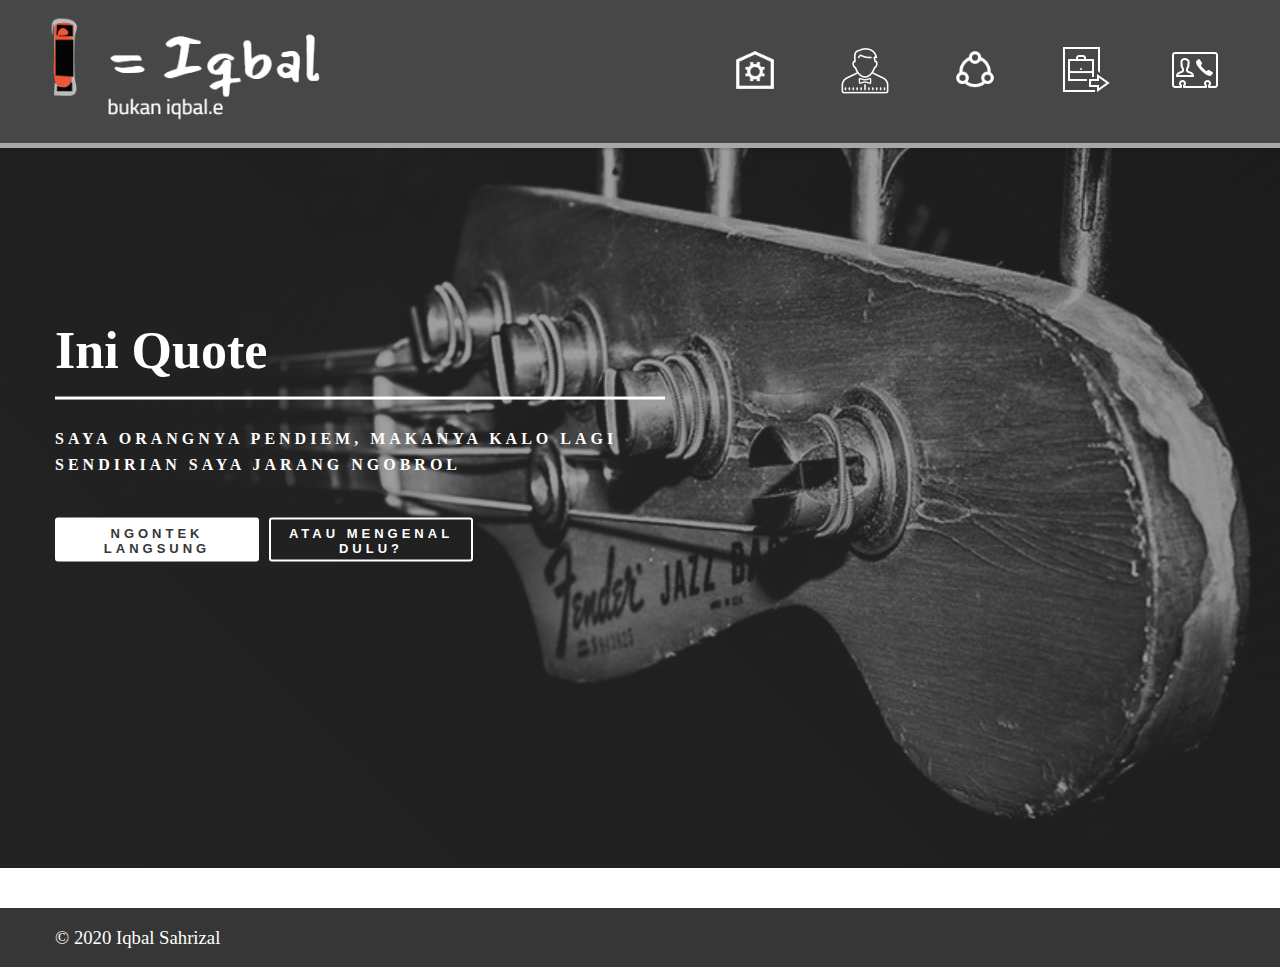
<file: index.html>
<!DOCTYPE html>
<html>
<head>
<meta http-equiv="Content-Type" content="text/html; charset=utf-8" />
<link rel="stylesheet" type="text/css" href="style.css"/>
<title>i = iqbal</title>
</head>

<body>
<header>
	<div class="header">
		<div class="logo">
			<img src="img/your-logo.png" width="300px" />
		</div>
		<div class="menu">
			<ul>
				<li>
					<a href="index.html">
						<img src="ikon/home.png"/>
					</a>
				</li>
				<li>
					<a href="profil.html">
						<img src="ikon/profil.png"/>
					</a>
				</li>
				<li>
					<a href="jadwal.html">
						<img src="ikon/sc.png"/>
					</a>
				</li>
				<li>
					<a href="merchandise.html">
						<img src="ikon/exp.png"/>
					</a>
				</li>
				<li>
					<a href="kontak.html">
						<img src="ikon/kontak.png"/>
					</a>
				
				</li>
			</ul>
		</div>
	</div>
</header>
<section id="home">
            <img src="img/wallpapertip_pcb-wallpaper_343415.jpg" class="imgdepan" alt="Gambar halaman utama">
            <div class="intro">
            	<div class="badan">
            		<div class="caption">
            			<h1 class="intro-nama">Ini Quote</h1>
            			<p class="intro-tentang">Saya orangnya pendiem, makanya kalo lagi sendirian saya jarang ngobrol</p>
            			<p class="intro-tombol">
            				<div class="tombol">
            					<div class="bar"></div>
                            	<a href="kontak.html" >Ngontek Langsung</a>
                            </div>
            				<div class="tombol mati">
            					<div class="bar"></div>
            					<a href="profil.html">Atau mengenal dulu?</a>
            				</div>
                        </p>
                    </div>
                </div>
            </div>
</section>
<section id="sertifikat">
		<div class="badan">
		</div>
</section>
<footer>
	<div class="badan">
		<h3>&copy; 2020 Iqbal Sahrizal</h3>
	</div>
</footer>
</body>
</html>
</file>
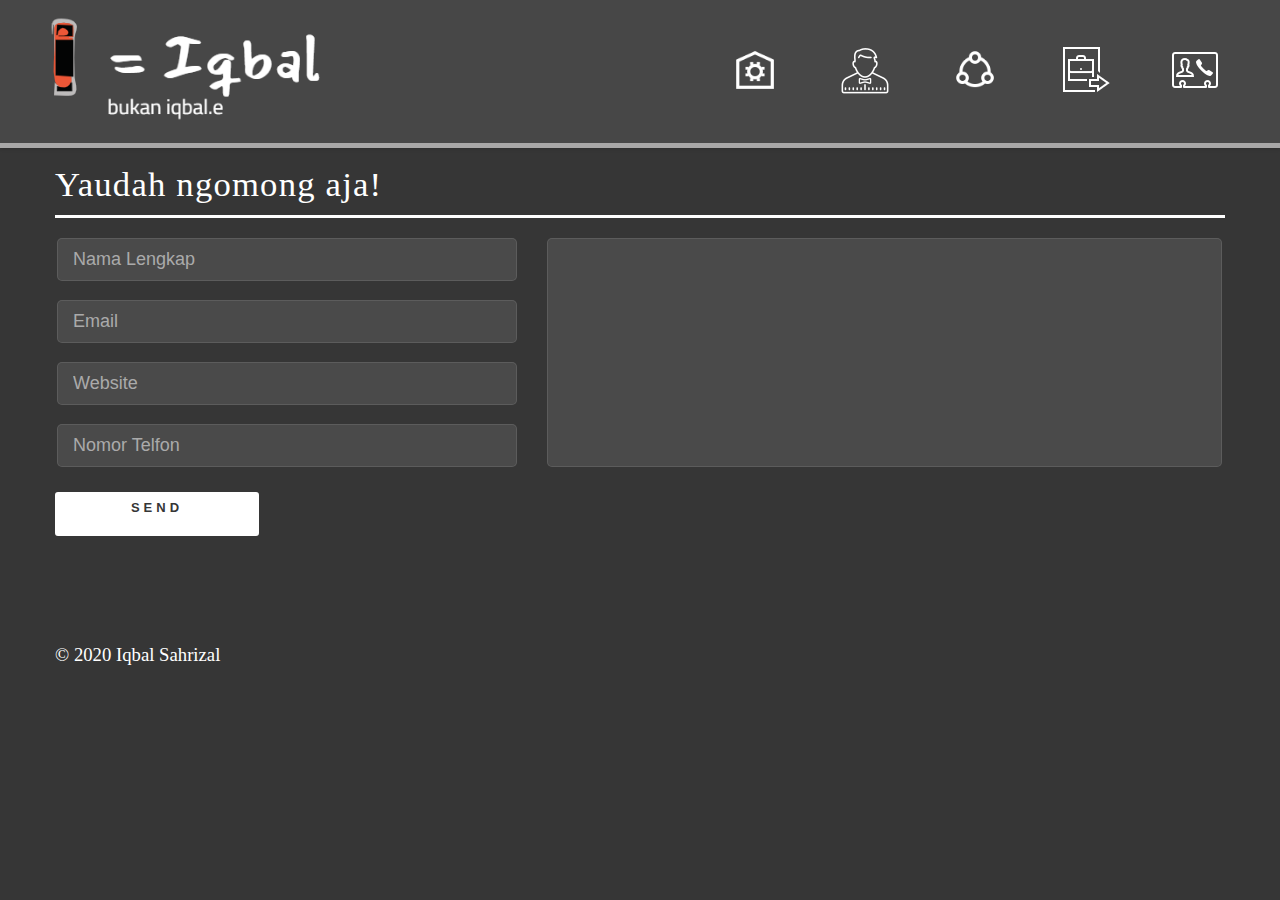
<file: kontak.html>
<!DOCTYPE html>
<html>
<head>
<meta http-equiv="Content-Type" content="text/html; charset=utf-8" />
<link rel="stylesheet" type="text/css" href="style.css"/>
<title>i = iqbal</title>
</head>

<body>
<header>
	<div class="header">
		<div class="logo">
			<img src="img/your-logo.png" width="300px" />
		</div>
		<div class="menu">
			<ul>
				<li>
					<a href="index.html">
						<img src="ikon/home.png"/>
					</a>
				</li>
				<li>
					<a href="profil.html">
						<img src="ikon/profil.png"/>
					</a>
				</li>
				<li>
					<a href="jadwal.html">
						<img src="ikon/sc.png"/>
					</a>
				</li>
				<li>
					<a href="merchandise.html">
						<img src="ikon/exp.png"/>
					</a>
				</li>
				<li>
					<a href="kontak.html">
						<img src="ikon/kontak.png"/>
					</a>
				
				</li>
			</ul>
		</div>
	</div>
</header>
<section id="kontak">
		<div class="badan">
			<div class="judul">
				<h2><span>Yaudah ngomong aja!</span></h2>
			</div>
			<form action="" method="post" class="zom">
				<div class="zom">
					<div class="kiri">
						<input type="text" class="text" name="author" placeholder="Nama Lengkap">
						<input type="email" class="text" name="email" placeholder="Email" value="">
						<input type="url" class="text" name="url" placeholder="Website" value="">
						<input type="text" class="text" name="phone" placeholder="Nomor Telfon" value="">
					</div>
					<div class="kanan">
						<textarea rows="9" cols="" class="text" name="comment" placeholder=""></textarea>
					</div>
				</div>
				<p class="kirim">
            		<div class="tombol">
            			<div class="bar"></div>
           				<a href="profil.html">Send</a>
      				</div>
				</p>
			</form>
		</div>
</section>
<footer>
	<div class="badan">
		<h3>&copy; 2020 Iqbal Sahrizal</h3>
	</div>
</footer>
</body>
</html>
</file>
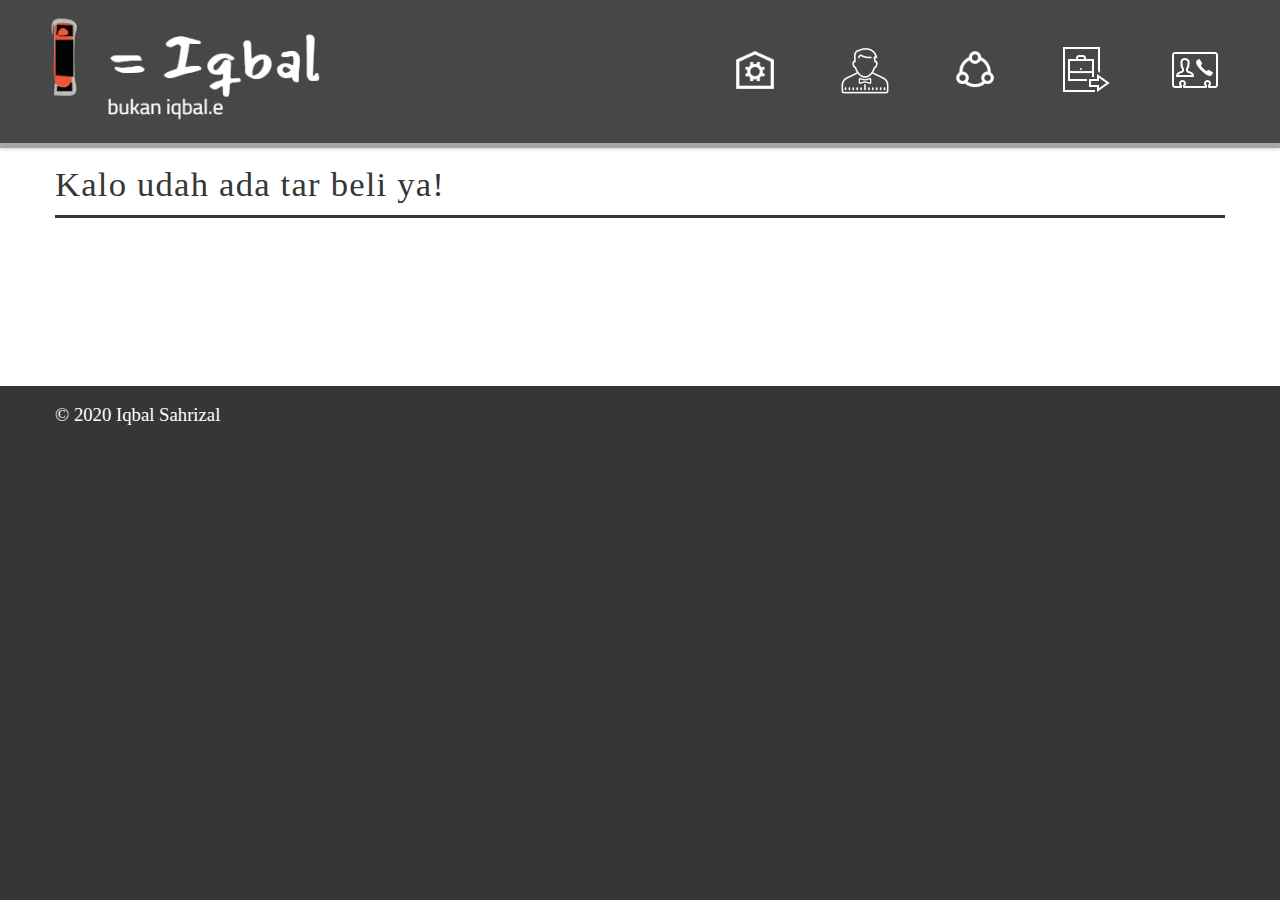
<file: merchandise.html>
<!DOCTYPE html>
<html>
<head>
<meta http-equiv="Content-Type" content="text/html; charset=utf-8" />
<link rel="stylesheet" type="text/css" href="style.css"/>
<title>i = iqbal</title>
</head>

<body>
<header>
	<div class="header">
		<div class="logo">
			<img src="img/your-logo.png" width="300px" />
		</div>
		<div class="menu">
			<ul>
				<li>
					<a href="index.html">
						<img src="ikon/home.png"/>
					</a>
				</li>
				<li>
					<a href="profil.html">
						<img src="ikon/profil.png"/>
					</a>
				</li>
				<li>
					<a href="jadwal.html">
						<img src="ikon/sc.png"/>
					</a>
				</li>
				<li>
					<a href="merchandise.html">
						<img src="ikon/exp.png"/>
					</a>
				</li>
				<li>
					<a href="kontak.html">
						<img src="ikon/kontak.png"/>
					</a>
				
				</li>
			</ul>
		</div>
	</div>
</header>
<section id="pengalaman">
	<div class="badan">
		<div class="judul">
			<h2><span>Kalo udah ada tar beli ya!</span></h2>
		</div>
			<table width="100%" cellpadding="0" cellspacing="3" class="data">
			
			</table>
	</div>
</section>
<footer>
	<div class="badan">
		<h3>&copy; 2020 Iqbal Sahrizal</h3>
	</div>
</footer>
</body>
</html>
</file>
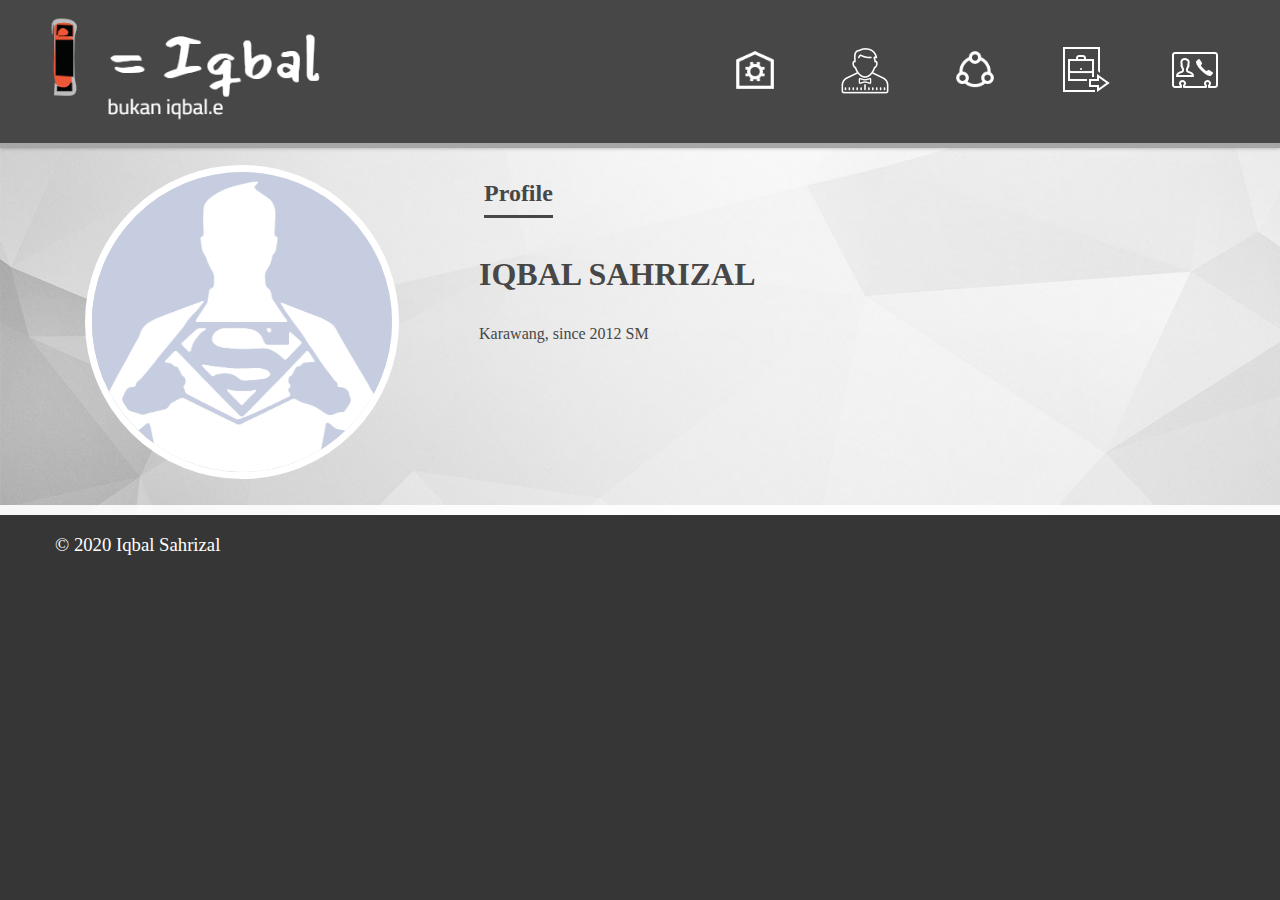
<file: profil.html>
<!DOCTYPE html>
<html>
<head>
<meta http-equiv="Content-Type" content="text/html; charset=utf-8" />
<link rel="stylesheet" type="text/css" href="style.css"/>
<title>i = iqbal!</title>
</head>

<body class="sp">
<header>
	<div class="header">
		<div class="logo">
			<img src="img/your-logo.png" width="300px" />
		</div>
		<div class="menu">
			<ul>
				<li>
					<a href="index.html">
						<img src="ikon/home.png"/>
					</a>
				</li>
				<li>
					<a href="profil.html">
						<img src="ikon/profil.png"/>
					</a>
				</li>
				<li>
					<a href="jadwal.html">
						<img src="ikon/sc.png"/>
					</a>
				</li>
				<li>
					<a href="merchandise.html">
						<img src="ikon/exp.png"/>
					</a>
				</li>
				<li>
					<a href="kontak.html">
						<img src="ikon/kontak.png"/>
					</a>
				
				</li>
			</ul>
		</div>
	</div>
</header>
<section id="profil">
	<div class="badan">
		<div class="foto">
			<img src="img/Superman-facebook.png" class="fprofil" alt="Foto profil" width="300" height="300">
		</div>
		<div class="info">
			<h3><span>Profile</span></h3>
			<table cellspacing="0" cellpadding="0" border="0" width="700">
				<tr>
					<td width="30%" class="prt">
						<ul>
							<li><h1>IQBAL SAHRIZAL</h1></li>
							<li>Karawang, since 2012 SM</li>
						</ul>
					</td>
				</tr>
			</table>
		</div>
	</div>
</section>
<footer>
	<div class="badan">
		<h3>&copy; 2020 Iqbal Sahrizal</h3>
	</div>
</footer>
</body>
</html>
</file>
<file: style.css>
body {
	background:#363636;
	color:#fff;
	margin:0;
	font-family:'Righteous', cursive;
	overflow:auto;
	min-width: 1280px;
}

header {
	padding-bottom: 15px;
}
textarea {
	font-family:"Segoe UI";
	height: 207px;
	resize: none;
	text-align: justify;
}
h2 {
	letter-spacing: 1.2px;
	font-weight: 400;
	font-size: 26pt;
}
body::-webkit-scrollbar {
	width: 0.5em;
}
body::-webkit-scrollbar-track {
	-webkit-box-shadow: inset 0 0 6px rgba(0,0,0,0.1);
}
body::-webkit-scrollbar-thumb {
	background-color: #91B54D;
	border-radius: 50px;
}
.header {
	position: fixed;
	z-index: 999;
	color: #474747;
	background: #474747;
	border-bottom: 5px solid #a8a7a7;
	right:0;
	left: 0;
	padding: 15px 20px;
	box-shadow: 0 0 4px rgba(0,0,0,0.3);	
}
@keyframes logo {
	0% {
		transform: translateX(-400px);
		opacity: 0;
	}
	100% {
		opacity: 1;
	}
}
.header .logo {
	float: left;
	animation: logo 0.2s ease;
}

.header .logo h1 {
	margin: 0;
	font-weight: 600;
	padding: 0;
	font-size: 32px;
	line-height: 1;
	letter-spacing: -1.2px;
}
.header .logo h1 a {
	color: black;
	background: silver;
	padding: 12px 15px;
	display: block;
	text-decoration: none;
	transition: color 0.2s ease-in-out, background 0.4s ease-in-out;
}
.header .logo h1 a:hover {
	background: rgb(214, 231, 118);
	color: #fff
}
.header .menu {
	float: right;
}

.header .menu  ul {
	margin: 0;
	padding: 0;
	margin-right: 10px;
}
@keyframes menu {
	0%{
		transform: scale(0);
	}
	100%{
		transform: scale(1);
	}
}
.header .menu ul li {
	list-style:none;
	transition: all 0.3s ease-in-out;
	float: left;
	margin-left: 50;
	animation: menu 0.5s ease
}
.header .menu ul li a img {
	width: 50px;
	transition: all 0.2s ease;
}
.header .menu ul li a {
	padding: 30px;
	display: block;
	text-decoration: none;
	color: #fff;
	line-height: 1;
	border-radius: 100px;
	transition: background 0.3s ease-in-out;
}
.header .menu ul li:hover a,.header .menu ul li .act {
	color: #000;
	background: #1DA1F2;
}
.header .menu ul li label {
	padding: 5px 10px;
	position: absolute;
	background:transparent;
	margin-top: -40px;
	border-radius: 3px;
	font-size: 0;
	transition: all 0.1s ease-in-out;
	margin-left: 55px;
	color: #fff;
}
.header .menu ul li:hover label {
	background:#1D6FB5;
	font-size: inherit;
}
.header .menu ul li:hover label:hover {
	display: none;
}
section {
    padding: 150px 0;
    position: relative;
}
.imgdepan {
	width: 100%;
    height: auto;
    vertical-align: middle;
}
@keyframes joo {
	0%{
		transform: translateY(-140%);
		opacity: 0;
	}
	100% {
		transform: translateY(-50%);
		opacity: 1;
	}
}
.intro {
    width: 100%;
    margin: 0;
    padding: 0;
    left: 0;
    bottom: auto;
    right: auto;
    top: 50%;
    text-align: left;
    transform: translateY(-50%);
    position: absolute;
    z-index: 10;
    line-height: 1;
    animation: joo 0.5s ease;
}
.badan {
	width: 1170px;
	margin-right: auto;
    margin-left: auto;
}
.caption {
	max-width: 610px;
}


.intro-nama {
	color: #fff;
    margin: 0 0 10px;
    font-size: 3.25em;
    font-weight: 600;
    line-height: normal;
}
@keyframes barr {
	0%
	{
		width: 0;
	}
	100% {
		width: 100%;
	}
}
.intro-nama::after {
    content: '';
    background-color: #ffffff;
    display: block;
    height: 3px;
    margin: 0.325em 0 0.5em 0;
    width: 100%;
    animation: barr 1s ease;
    transition: all 0.2s ease-in-out;
}
.intro-nama:hover::after {
    width: 40%;
}
.intro-tentang {
    font-size: 1em;
    margin-bottom: 40px;
    line-height: 26px;
    text-transform: uppercase;
    font-weight: 600;
    letter-spacing: 0.25em;
}

.tombol {
	border:2px solid #fff;
	text-transform: uppercase;
	letter-spacing: 4px;
	font: 600 17px Arial;;
	transition: all 0.2s ease-in-out;
	border-radius: 3px;
	cursor: pointer;
	float: left;
	width: 200px;
	height: 40px;
	background: white
}
.tombol:hover {
	border-color: #91B54D
}
.tombol .bar {
	width: 0px;
	height: 40px;
	background: #91B54D;
	transition: width 0.2s ease-in-out
}
.tombol:hover .bar {
	width: 200px;
}
.tombol a {
	display: block;
	position: absolute;
	text-align: center;
	margin-top: -40px;
	width: 200px;
	height: 28px;
	padding-top: 6px;
	font-size: 13px;
	text-decoration: none;
	color: #363636;
	transition: color 0.1s ease-in-out
}
.tombol:hover a {
	color: #fff;
}
.tombol.mati {
	background: transparent;
	margin-left: 10px;
}
.tombol.mati a{
	color: #fff
}
.tombol.mati:hover a {
	color: #91B54D
}
.tombol.mati .bar {
	background: transparent;
	text
}
#home {
	padding-bottom: 0;
	padding-top: 0;
	background: linear-gradient(45deg, #474747, #363636 100%);
	animation: putih 1s ease
}
#home img {
	opacity: 0.5;
}
#profil {
	padding: 55px 0 70px;
	border-bottom: 10px solid rgba(255,255,255,0.9);
	border-top: 10px solid rgba(0,0,0,0.2);
	background: url(img/prfbg.jpg) fixed;
	background-size: cover;	
	color: #474747;
}
@keyframes scf {
	0% {
		transform: rotate(-80deg);
		opacity: 0;
		border-radius: 100%;
	}
	100% {
		transform: rotate(0deg);
		opacity: 1
	}
}
#profil .badan img {
	border-radius: 100%;
	border:7px solid #fff;
	transition: all 0.3s ease-in-out;
	animation: scf 0.5s ease
}
#profil .badan img:hover {
	border-color:#676767;
}
#profil .badan {
	height: 300px;
	margin-right: auto;
	margin-left: auto;
}
#profil .badan .foto {
	float: left;
	margin: 30px
}
#profil .badan .info {
	float: left;
}
#profil .badan .info h3 {
	margin: 30px;
	font-weight: 600;
	font-size: 24px;
	padding: 15px 25px;
}
#profil .badan .info h3 span {
	float: left;
}
#profil .badan .info h3 span::after {
    content: '';
    background-color: #474747;
    display: block;
    height: 3px;
    margin: 0.325em 0 0.5em 0;
    width: 100%;
    transition: all 0.2s ease-in-out;
}
#profil .badan .info h3 span:hover::after {
    width: 40%;
}

#profil td {
	margin:0;
}
#profil ul {
	margin:0 50px;
	padding:0;
	list-style: none;
}
#profil ul li {
	padding: 5px 0
}
#profil .kdw {
	text-transform: uppercase;
	font-weight: 600;
}

#pendidikan {
	background: url(exper.jpg) fixed;
	background-size: cover;	
	color:#363636;
	padding: 0;
}
@keyframes putih {
	0%{
		background: #474747;
	}
}
#pendidikan .putih {
	padding: 150px 0;
	background: rgba(57,57,57,0.5);
	animation: putih 1s ease
}
#pengalaman {
	background-color: #fff;
	color:#363636;
}
#pendidikan .judul h2,#pengalaman .judul h2,#kontak .judul h2 {
	margin: 0;
}
#pendidikan .judul h2 {
	color: #fff;
}
#pendidikan .judul h2 span::after {
	background: #fff;
}
.judul h2 span::after {
    content: '';
    background-color: #363636;
    display: block;
    height: 3px;
    margin: 0.325em 0 0.5em 0;
    animation: barr 1s ease;
    width: 100%;
    transition: all 0.2s ease-in-out;
}
.judul h2 span:hover::after {
    width: 40%;
}
#kontak .judul h2 span::after,#social .judul h2 span::after {
    content: '';
    background-color: #fff;
    display: block;
    height: 3px;
    margin: 0.325em 0 0.5em 0;
    animation: barr 1s ease;
}

#pendidikan .isi ol {
	margin:30px 0 0;
	padding: 0;
	list-style-position: inside;
}
@keyframes ullo {
	0% {
		transform: translateY(-40px);
	}
	100% {
		transform: translateY(0);
	}
}
#pendidikan .isi ol li {
	background: rgba(255,255,255,0.85);
	padding: 10px 15px;
	margin:2px;
	transition: all 0.2s ease-in-out;
	animation: ullo 1.2s ease;
	border-left: 0px solid #91B54D;
	border-radius: 5px;
}
#pendidikan .isi ol li:hover {
	background: #363636;
	color: #fff;
	border-left-width: 10px;
}
#pendidikan .isi ol label {
	font-size: 1em;
	text-transform: uppercase;
	font-weight: bold;
}
#pendidikan .isi ol li ul {
	margin: 10px 0;
	padding: 0;
}
#pendidikan .isi ol li ul li {
	background: rgba(0,0,0,0.1);
}
#pendidikan .isi ol li:hover ul li {
	background: rgba(255,255,255,0.1);
}
@keyframes pengalaman {
	0% {
		transform: scale(0);
		color: #fff;
	}
	100%{
		transform: scale(1);
		color: #fff;
	}
}
#pengalaman .data .first {
	background: #91B54D;
	height: 200px;
	color: #fff;
	border-radius: 5px;
	width: 98%;
	transition: all 0.2s ease-in-out;
	animation: pengalaman 0.25s ease;
}
#pengalaman .data .first h4 {
	font-size: 24px;
	margin:0;
	font-weight: 300;
	padding: 20px 25px;
	width: 200px;
	transition: all 0.2s ease-in-out;
	position: absolute;
	cursor: default;
}
#pengalaman .data .first:hover {
	color: #91B54D;
	background: #474747;
	transform: scale(1.05);
}

#pengalaman .data .first h5 {
	position: absolute;
	background: #474747;
	padding: 10px;
	margin: 110px 0 0;
	width: 150px;
	text-align: center;
	height: 20px;
	cursor: default;
	border-top-right-radius: 5px;
	border-bottom-right-radius: 5px;
}
#pengalaman .data .first:hover h5 {
	background: rgba(255,255,255,0.3);
	color:#474747;
}
#pengalaman .data .first h5 .b, #pengalaman .data .first:hover h5 .a,#pengalaman .data .first h4 .b, #pengalaman .data .first:hover h4 .a {
	font-size: 0;
	transition: font 0.2s ease-in-out;
	opacity: 0;
}
#pengalaman .data .first:hover h5 .b,#pengalaman .data .first:hover h4 .b {
	font-size: inherit;
	opacity: 1;
}
#kontak .text {
	background: rgba(255,255,255,0.1);
	border:1px solid rgba(255,255,255,0.1);
	font-size: 18px;
	outline: none;
	padding: 10px 15px;
	margin:2px;
	color: #fff;
	font-weight: 300;
	width: 95%;
	border-radius: 5px;
	transition: all 0.2s ease-in-out;
}
#kontak .text:-webkit-autofill, #kontak .text:-webkit-autofill:focus {
	-webkit-text-fill-color:#fff;
	-webkit-box-shadow:0 0 0px 1000px #ffffff inset;
	border-color: #1DA1F2;
}
#kontak .text::placeholder {
	color: #aaa;
	opacity: 1;
}
#kontak .text:hover,#kontak .text:focus {
	background: #1DA1F2;
	border-color:#1DA;
}
#kontak .text:focus::placeholder {
	color: #fff;
}
#kontak .text:focus {
	transform: scale(1.1);
	box-shadow: 0 0 4px rgba(0,0,0,0.3);	
}
#kontak .zom {
	width: 100%;
	height: 240px;
}
#kontak .kiri {
	width: 450px;
	height: 240px;
    min-height: 1px;
    float: left;
    margin-right: 30px;
}
#kontak .kiri .text {
	margin-bottom: 17px;
}
#kontak .kanan .text {
	width: 94.5%
}
#kontak .kanan {
	width: 680px;
	height: 240px;
	float: right;
}

#skill ul {
	padding: 0;
	margin: 0;
	list-style: none;
}
#skill ul li {
	margin:5px 0;
	transition: all 0.3s ease-in-out
}
#skill ul li h4 {
	margin:0;
	padding: 3px
}
#skill ul li .fill {
	width:100%;
	height:40px;
	background: rgba(0,0,0,0.5);
	border-radius: 3px;
}
@keyframes data {
	0%{
		opacity: 0;
	}
	100% {
		opacity: 1;
	}
}
#skill {
	background: #fff;
	color: #363636;
}
#skill ul li:hover {
	transform: scale(1.05);
}
#skill ul li .data {
	height:40px;
	background: #91B54D;
	border-radius: 3px;
	position: absolute;
	margin-top: -40px;
	border-bottom-right-radius: 0;
	border-top-right-radius: 0;
	animation: data 1s ease-in-out;
	transition: background 0.3s ease-in-out
}
#skill ul li label {
	position: absolute;
	margin-top: -35px;
	padding: 5px 10px;
	font-weight: 400;
	color: white;
	opacity: 0;
	font-size:0;
	transition: all 0.3s ease-in-out;
}
#skill ul li:hover label {
	opacity: 1;
	font-size: inherit;
}
#skill ul li:hover .data {
	background: #84bd00;
}

#social ul {
	list-style: none;
	padding: 0;
	margin: 0;
	height: 320px;
}
@keyframes sc {
	0% {
		transform: scale(0);
		opacity: 0;
	}
	100% {
		transform: scale(1);
		opacity: 1
	}
}
#social ul li {
	background: #5161A0;
	width: 302px;
	height: 302px;
	float: left;
	animation: sc 0.7s ease;
	transition: opacity 0.2s ease-in-out;
}
#social ul li a {
	display: block;
	border:4px solid transparent;
	transition: border 0.1s ease-in-out;
}
#social ul li:hover a {
	border:4px solid rgba(200,200,200,0.3);
}
#social ul li:hover {
	opacity: 0.8
}
#social ul li span {
	position: absolute;
	font-size: 18px;
	margin-top: -35px;
	margin-left: 15px;
	cursor: pointer;
}
#social ul li:hover img {
	transform: scale(1.2);
}
#social ul li img {
	width: 100px;
	height: 100px;
	margin: 97px;
	transition: all 0.1s ease-in-out;
}
#social ul li+li {
	background: rgb(200,10,250);
	width: 306px;
	height: 150px;
	float: left;
	position: absolute;
	margin-left: 304px;
}
#social ul li+li+li {
	background: #1DA1F2;
	margin-top: 152px;
	width: 152px;
}
#social ul li+li+li+li {
	background: #DC4E41;
	margin-left: 458px;
	width: 152px;
}
#social ul li+li+li+li+li {
	margin-top: 0;
	background: #424242;
	margin-left: 655px;
	width: 152px;
}
#social ul li+li+li+li+li+li {
	margin-top: 0;
	background: #1D6FB5;
	margin-left: 809px;
}
#social ul li+li+li+li+li+li+li {
	background: #1B749E;
	width: 306px;
	height: 150px;
	float: left;
	position: absolute;
	margin-left: 655px;
	margin-top: 152px;
}
#social ul li+li+li+li+li+li+li+li {
	margin-top: 0;
	background: #FF2807;
	margin-left: 1009px;
	width: 152px;
}
#social ul li+li+li+li+li+li+li+li+li {
	margin-top: 152px;
	background: #006699;
}
#social ul li+li img,#social ul li+li+li+li+li+li+li img {
	width: 90px;
	height: 90px;
	margin: 26px 99px
}
#social ul li+li+li img,#social ul li+li+li+li+li+li+li+li img {
	margin: 26px
}
#social {
	background: url(scmed.jpg);
	background-size: cover;	
	padding: 0;
}
#social .bg {
	padding: 150px 0;
	background: rgba(74,74,74,0.9);
	animation: putih 1s ease;
}
#sertifikat {
	background: #fff;
	color: #6E6E6E;
	padding: 20px 0
}
#sertifikat ul {
	list-style: none;
	padding: 0;
	height: 120px;
}
#sertifikat ul img {
	width: 100px;
}
#sertifikat ul li {
	float: left;
	padding: 5px;
}
#sertifikat ul li:hover {
	float: left;
}
@keyframes sert {
	0% {
		border:2px solid transparent;
		width: 0;
		color:rgba(0,0,0,0);
	}
	100% {
		width: 220px;
		border:2px solid #6E6E6E;
		color:#6E6E6E
	}
}
#sertifikat ul li ul {
	background: #fff;
	border:2px solid #6E6E6E;
	position: absolute;
	margin-top: -112px;
	margin-left: 104px;
	max-width: 250px;
	display: none;
	height: 115px;
}
#sertifikat ul li:hover ul  {
	display: inherit;
	animation: sert 0.3s ease;
}
#sertifikat ul li:hover ul:hover {
	display: none;
}
#sertifikat ul li ul li,#sertifikat ul li ul li:hover {
	float: none;
	padding: 10px 10px;
	width: 200px;
	border:none;
}
#sertifikat h3 {
	float: right;
}
footer h3 {
	font-weight: 300;
}
.sp #profil,#sert {
	margin-top: 55px
}
#sert {
	background: #fff;
	color: #6E6E6E;
	padding: 20px 0
}
#sert ul {
	list-style: none;
	padding: 0;
	height: 750px;
}
#sert ul img {
	width: 100px;
	transition: all 0.2s ease-in-out
}
#sert ul li {
	float: left;
	padding: 5px;
	text-align: center;
	animation: ullo 1.2s ease;
}
#sert ul li:hover img {
	transform: scale(0.6);
}
@keyframes sert {
	0% {
		border:2px solid transparent;
		width: 0;
		color:rgba(0,0,0,0);
	}
	100% {
		width: 220px;
		border:2px solid #6E6E6E;
		color:#6E6E6E
	}
}
#sert ul li ul {
	background: rgba(0,0,0,0.2);
	max-width: 250px;
	height: auto;
	border-radius: 5px;
	margin-top: 5px;
	transition: border 0.1s ease-in-out
}
#sert ul li ul:hover {
	background: #6E6E6E;
	color: #fff;
}
#sert ul li ul li {
	padding: 20px;
	float: none;
	transition: all 0.1s ease-in-out;
	cursor: default;
}
#sert ul li ul li:hover {
	background: #91B54D;
	float: none;
	color: #fff;
	transform: scale(1.3);
	box-shadow: 0 0 4px rgba(0,0,0,0.3);
	border-radius: 5px;
}
#sert ul li ul li ul {
	max-width: 250px;
	height: auto;
	border-radius: 5px;
	margin-top: 5px;
	background: #6E6E6E;
	color: #fff;
	border:none;
}
#sert ul li ul:hover li ul {
	background: #91B54D;
}
#sert ul li ul li:hover ul {
	background: rgba(0,0,0,0.1);
}
#sert ul li ul li ul li {
	padding: 10px 20px;
	float: none;
	text-align: left;
}
#sert ul li ul li ul li:hover {
	background: transparent;
	transform: none;
	box-shadow: none;
	border-radius: none;

}
#sert h3 {
	float: right;
}
</file>
